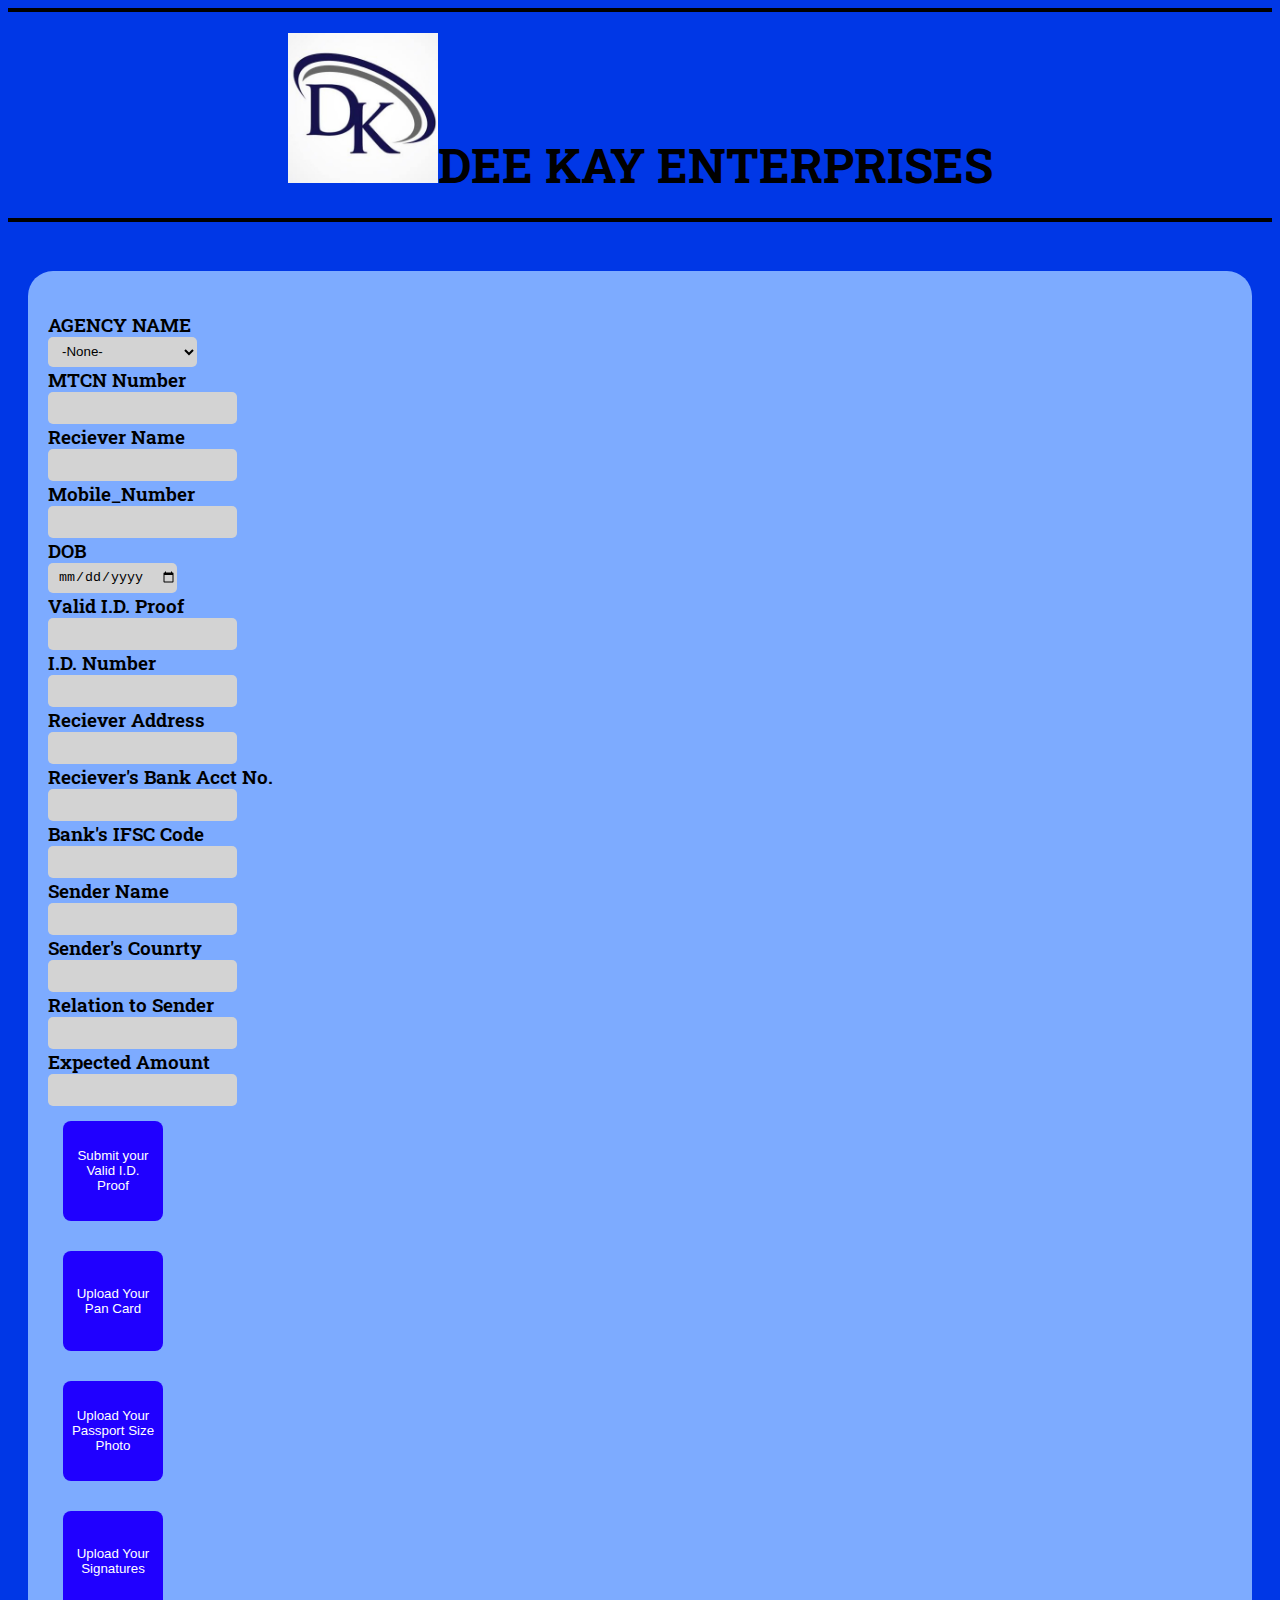
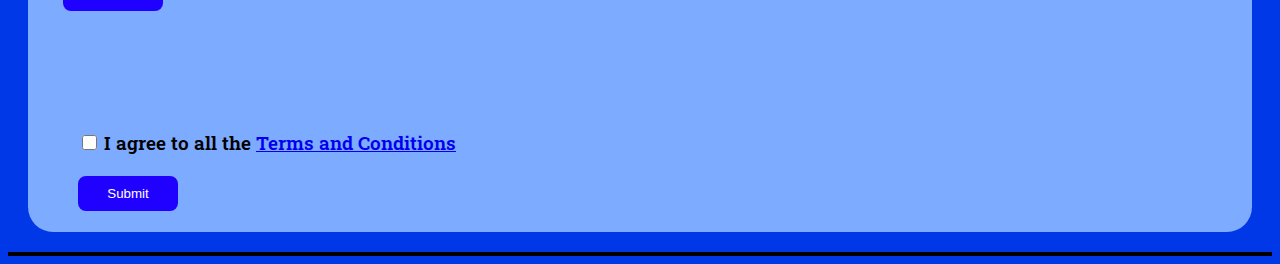
<file: index.html>
<!DOCTYPE html>
<html lang="en">
  <head>
    <!-- Required meta tags -->
    <meta charset="utf-8">
    <meta name="viewport" content="width=device-width, initial-scale=1, shrink-to-fit=no">

    <!-- Bootstrap CSS -->
    <link rel="stylesheet" href="https://stackpath.bootstrapcdn.com/bootstrap/4.5.0/css/bootstrap.min.css" integrity="sha384-9aIt2nRpC12Uk9gS9baDl411NQApFmC26EwAOH8WgZl5MYYxFfc+NcPb1dKGj7Sk" crossorigin="anonymous">

    <title></title>

    <link href="https://fonts.googleapis.com/css2?family=Roboto+Slab:wght@400;600&display=swap" rel="stylesheet">
    <link rel="stylesheet" type="text/css" href="index.css"> 
    <script src="index.js"></script> 
  </head>


  <body>
    <hr>
    <center>
      <div style="margin: 20px">
      <h1><img src="deekay logo.jpg" height="150" width="150"><font size="100">DEE KAY ENTERPRISES</font></h1>
    </div>
    </center>
    <hr>
    <br>
<form>

<div style="margin: 20px; background-color: #7dabff; border-radius: 25px; border-color: black">
  <br>

       <div class="row" style="margin: 20px">
          <div class="col-sm-4">
<div class="row">
            <div class="col-sm-6" >
       <label class="inputlable" for="AGENCY_NAME">AGENCY NAME</label>
     </div>
     <div class="col-sm-6">
       <select class="inputfields" id="AGENCY_NAME">
         <option value="">-None-</option>
         <option value="Western Union">Western Union</option>
         <option value="Money Gram">Money Gram</option>
         <option value="RIA Money Transfer">RIA Money Transfer</option>
       </select>
     </div>
 </div>


            <div class="row">
              <div class="col-sm-6">
                <label class="inputlable" for="MTCN_Number">MTCN Number</label>
              </div>
              <div class="col-sm-6">
                <input class="inputfields" type="Number" id="MTCN_Number" />
              </div>
            </div>

            <div class="row">
              <div class="col-sm-6">
                <label class="inputlable" for="Reciever Name">Reciever Name</label>
              </div>
              <div class="col-sm-6">
                <input class="inputfields" type="text" id="Reciever Name" />
              </div>
            </div>

            <div class="row">
              <div class="col-sm-6">
                <label class="inputlable" for="Mobile_Number">Mobile_Number</label>
              </div>
              <div class="col-sm-6">
                <input  class="inputfields" type="Number" id="Mobile_Number" />
                              </div>
            </div>

            <div class="row">
              <div class="col-sm-6">
                <label class="inputlable" for="DOB"> DOB</label>
              </div>
              <div class="col-sm-6">
                <input class="inputfields" type="Date" id="DOB" />
              </div>
            </div>

            <div class="row">
              <div class="col-sm-6">
                <label class="inputlable" for="Valid I.D. Proof">Valid I.D. Proof</label>
              </div>
              <div class="col-sm-6">
                <input class="inputfields" type="text" id="Valid I.D. Proof" />
              </div>
            </div>

            <div class="row">
              <div class="col-sm-6">
                <label class="inputlable" for="I.D. Number">I.D. Number</label>
              </div>
              <div class="col-sm-6">
                <input class="inputfields" type="text" id="I.D. Number" />
              </div>
            </div>

            <div class="row">
              <div class="col-sm-6">
                <label class="inputlable" for="Reciever Address">Reciever Address</label>
              </div>
              <div class="col-sm-6">
                <input class="inputfields" type="text" id="Reciever Address" />
              </div>
            </div>

             <div class="row">
                <div class="col-sm-6">
                  <label class="inputlable" for="Reciever's Bank Acct No.">Reciever's Bank Acct No.</label>
                </div>
                <div class="col-sm-6">
                  <input class="inputfields" type="Number" id="Reciever's Bank Acct No." />
                </div>
              </div>

              <div class="row">
                <div class="col-sm-6">
                  <label class="inputlable" for="Bank's IFSC Code">Bank's IFSC Code</label>
                </div>
                <div class="col-sm-6">
                  <input class="inputfields" type="text" id="Bank's IFSC Code" />
                </div>
              </div>
          </div>
          <div class="col-sm-4">


            <div class="row">
              <div class="col-sm-6">
                <label class="inputlable" for="Sender Name">Sender Name</label>
              </div>
              <div class="col-sm-6">
                <input class="inputfields" type="text" id="Sender Name" />
              </div>
            </div>

              <div class="row">
                <div class="col-sm-6">
                  <label class="inputlable" for="Sender's Counrty">Sender's Counrty</label>
                </div>
                <div class="col-sm-6">
                  <input class="inputfields" type="text" id="Sender's Counrty" />
                </div>
              </div>

              <div class="row">
                <div class="col-sm-6">
                  <label class="inputlable" for="Relation to Sender">Relation to Sender</label>
                </div>
                <div class="col-sm-6">
                  <input class="inputfields"type="text" id="Relation to Sender" />
                </div>
              </div>

              <div class="row">
                <div class="col-sm-6">
                  <label class="inputlable" for="Expected Amount">Expected Amount</label>
                </div>
                <div class="col-sm-6">
                  <input class="inputfields" type="Number" id="Expected Amount" />
                </div>
              </div>
          </div>

        <div class="col-sm-4">

          <div class="row">
          <div class="col-sm-6">
            <button onclick="validate()"style="margin: 15px" class="ValidIDproofbtn">Submit your Valid I.D. Proof</button>
          </div>

          <div class="col-sm-6">
            <button onclick="validate()"style="margin: 15px" class="PanCardbtn">Upload Your Pan Card</button>
          </div>
        </div>


          <div class="row">
          <div class="col-sm-6">
            <button onclick="validate()"style="margin: 15px" class="PassportSizePhotobtn">Upload Your Passport Size Photo</button>
          </div>

          <div class="col-sm-6">
            <button onclick="validate()"style="margin: 15px" class="Signatures">Upload Your Signatures</button> 
          </div>
        </div>

        </div>

<br>




    <br>

    </div>
    <br>



<div style="margin-left: 50px">
    <div class="row">
        <div class="col-sm-12">
          <br />


          <input type="checkbox" class="checkbox" id="terms_and_conditions" value="1" onclick="terms_changed(this)" />
          <label class="inputlable">
              I agree to all the
           <a href="TermsAndConditions.html" target="_blank">Terms and Conditions</a>
          </label>
      </div>
      <div>
          <br />
          <button  id="submit_button" class="submitbtn" disabled>Submit</button> <br />
        </div>
      </div>
  </div>
<br>

</div>
    <hr>



</form>

    <!-- Optional JavaScript -->
    <!-- jQuery first, then Popper.js, then Bootstrap JS -->
    <script src="https://code.jquery.com/jquery-3.5.1.slim.min.js" integrity="sha384-DfXdz2htPH0lsSSs5nCTpuj/zy4C+OGpamoFVy38MVBnE+IbbVYUew+OrCXaRkfj" crossorigin="anonymous"></script>
    <script src="https://cdn.jsdelivr.net/npm/popper.js@1.16.0/dist/umd/popper.min.js" integrity="sha384-Q6E9RHvbIyZFJoft+2mJbHaEWldlvI9IOYy5n3zV9zzTtmI3UksdQRVvoxMfooAo" crossorigin="anonymous"></script>
    <script src="https://stackpath.bootstrapcdn.com/bootstrap/4.5.0/js/bootstrap.min.js" integrity="sha384-OgVRvuATP1z7JjHLkuOU7Xw704+h835Lr+6QL9UvYjZE3Ipu6Tp75j7Bh/kR0JKI" crossorigin="anonymous"></script>
  </body>
</html>
</file>
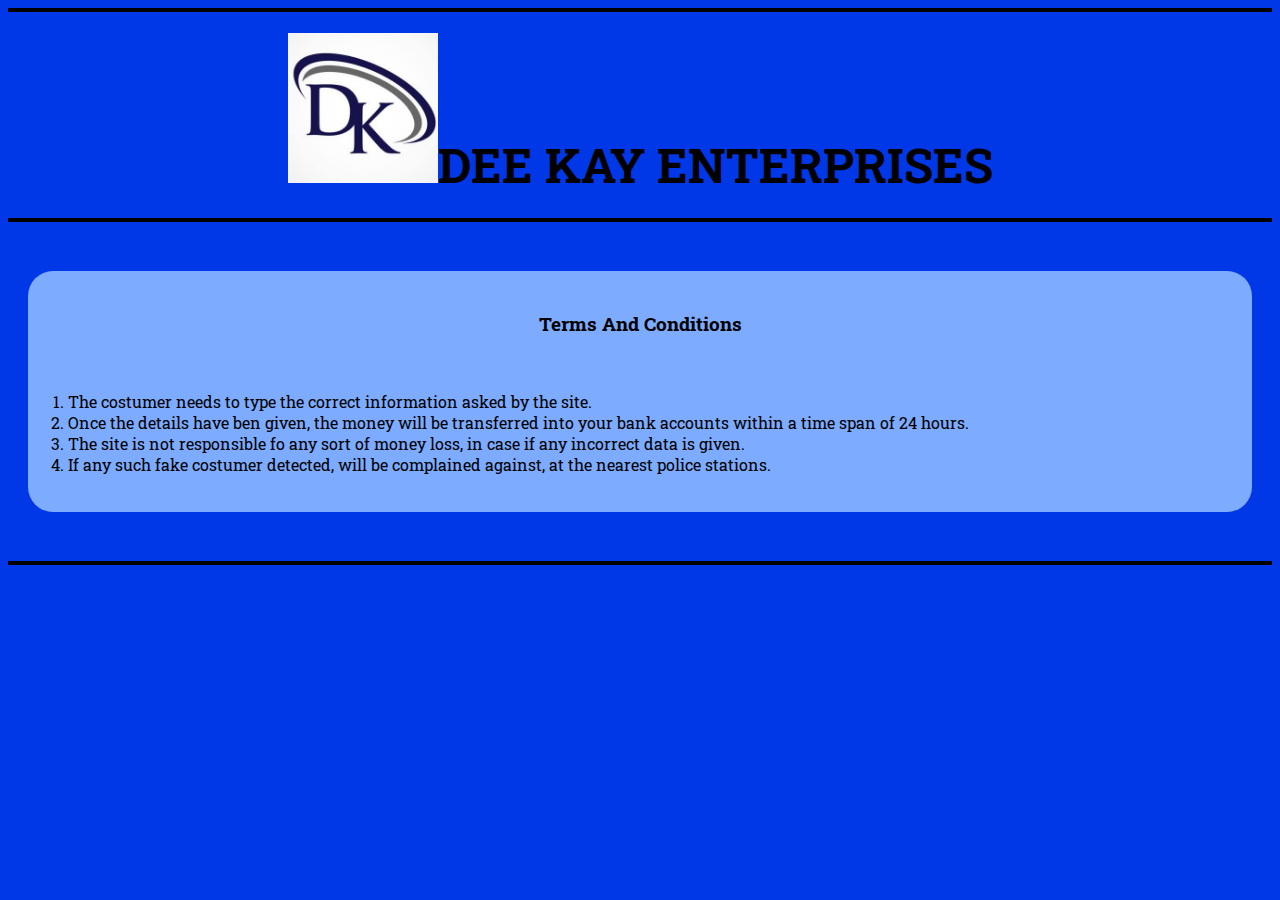
<file: TermsAndConditions.html>
<!DOCTYPE html>
<html lang="en">
  <head>
    <!-- Required meta tags -->
    <meta charset="utf-8">
    <meta name="viewport" content="width=device-width, initial-scale=1, shrink-to-fit=no">

    <!-- Bootstrap CSS -->
    <link rel="stylesheet" href="https://stackpath.bootstrapcdn.com/bootstrap/4.5.0/css/bootstrap.min.css" integrity="sha384-9aIt2nRpC12Uk9gS9baDl411NQApFmC26EwAOH8WgZl5MYYxFfc+NcPb1dKGj7Sk" crossorigin="anonymous">

    <title></title>

    <link href="https://fonts.googleapis.com/css2?family=Roboto+Slab:wght@400;600&display=swap" rel="stylesheet">
    <link rel="stylesheet" type="text/css" href="index.css">  
  </head>


  <body>
    <hr>
    <center>
      <div style="margin: 20px">
      <h1><img src="deekay logo.jpg" height="150" width="150"><font size="100">DEE KAY ENTERPRISES</font></h1>
    </div>
    </center>
    <hr>
    <br>


<div style="margin: 20px; background-color: #7dabff; border-radius: 25px; border-color: black">
	<br>
<center><h3>Terms And Conditions</h3></center>
<br>
<ol type="1).">
  <li>The costumer needs to type the correct information asked by the site.</li>
  <li>Once the details have ben given, the money will be transferred into your bank accounts within a time span of 24 hours.</li>
  <li>The site is not responsible fo any sort of money loss, in case if any incorrect data is given.</li>
  <li>If any such fake costumer detected, will be complained against, at the nearest police stations.</li>
 
</ol>
<br>
</div>
<br>

		<hr>

        



    <!-- Optional JavaScript -->
    <!-- jQuery first, then Popper.js, then Bootstrap JS -->
    <script src="https://code.jquery.com/jquery-3.5.1.slim.min.js" integrity="sha384-DfXdz2htPH0lsSSs5nCTpuj/zy4C+OGpamoFVy38MVBnE+IbbVYUew+OrCXaRkfj" crossorigin="anonymous"></script>
    <script src="https://cdn.jsdelivr.net/npm/popper.js@1.16.0/dist/umd/popper.min.js" integrity="sha384-Q6E9RHvbIyZFJoft+2mJbHaEWldlvI9IOYy5n3zV9zzTtmI3UksdQRVvoxMfooAo" crossorigin="anonymous"></script>
    <script src="https://stackpath.bootstrapcdn.com/bootstrap/4.5.0/js/bootstrap.min.js" integrity="sha384-OgVRvuATP1z7JjHLkuOU7Xw704+h835Lr+6QL9UvYjZE3Ipu6Tp75j7Bh/kR0JKI" crossorigin="anonymous"></script>
  </body>
</html>
</file>
<file: index.css>
body{
	font-family: Roboto Slab;
	background-color: #0037E6


}

hr{
	border: 2px solid black;
}

.inputlable {
  font-family: Roboto Slab;
  font-weight: 600;
  font-size: 19px;
}

.inputfields {
  background-color: lightgray;
  border: none;
  border-radius: 5px;
  padding-left: 10px;
  height: 30px;
}

.submitbtn {
  background-color: #2000ff;
  color: white;
  width: 100px;
  height: 35px;
  border: none;
  border-radius: 8px;
}

.ValidIDproofbtn{
background-color: #2000ff;
  color: white;
  width: 100px;
  height: 100px;
  border: none;
  border-radius: 8px;
}

.PanCardbtn{
background-color: #2000ff;
  color: white;
  width: 100px;
  height: 100px;
  border: none;
  border-radius: 8px
}

.PassportSizePhotobtn{
background-color: #2000ff;
  color: white;
  width: 100px;
  height: 100px;
  border: none;
  border-radius: 8px
}

.Signatures{
background-color: #2000ff;
  color: white;
  width: 100px;
  height: 100px;
  border: none;
  border-radius: 8px
}

button:hover {
  background-color: darkgreen;
}

.checkbox{
	height: 15px;
	width: 15px
}
</file>
